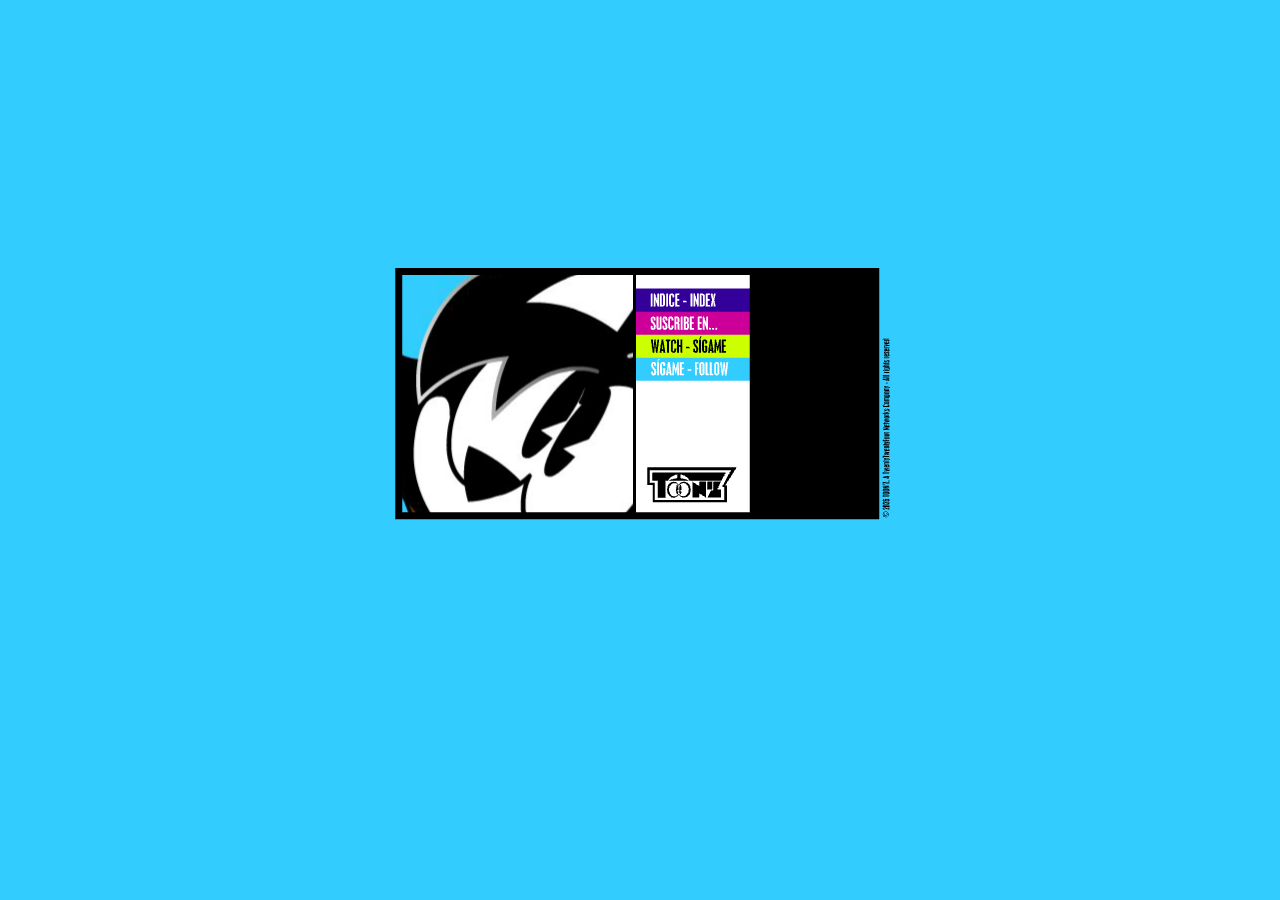
<file: index.html>
<!DOCTYPE HTML PUBLIC "-//W3C//DTD HTML 4.01 Transitional//EN" "http://www.w3.org/TR/html4/loose.dtd">
<html>
<head>
<meta http-equiv="Content-Type" content="text/html; charset=iso-8859-1">
<title>Welcome to The Wonderful World of TOON'Z</title>

<link href="index.css" rel="stylesheet" type="text/css">
<link href="index.css" rel="stylesheet" type="text/css">
<style type="text/css">
<!--
body {
	background-color: #33CCFF;
}
.style2 {
	font-family: "Placard MT Std Cond", "Futura Std Condensed";
	color: #0066FF;
}
-->
</style>
</head>

<body>
<script>
	window.RufflePlayer = window.RufflePlayer || {};
	window.RufflePlayer.config = {
		"autoplay": "on",
		"splashScreen": false,
		"unmuteOverlay": "hidden",
};
</script>
	<script src="sources/ruffle.js"></script>
<table height="768" align="center">
<th>
  
  
  <embed src="sources/welcome toonzonline.swf" width="520" height="290" loop="false" quality="high" type="application/x-shockwave-flash"></embed>

 

</th>
</table>

</body>

</html>
</file>
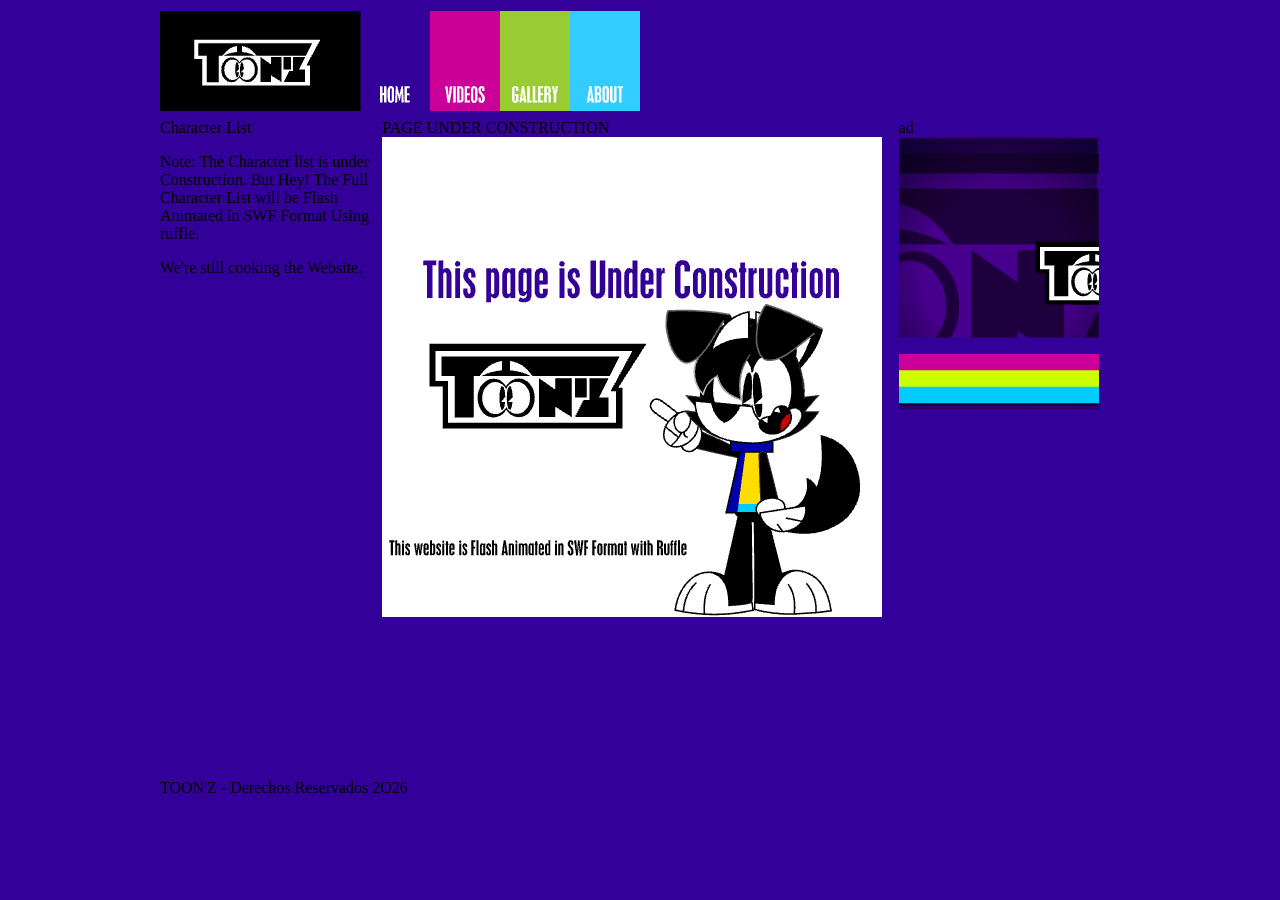
<file: home.html>
<!DOCTYPE HTML PUBLIC "-//W3C//DTD HTML 4.01//EN" "http://www.w3.org/TR/html4/strict.dtd">
<html><head>
<meta http-equiv="Content-Type" content="text/html; charset=iso-8859-1">
<title>Untitled Document</title>
<script>
<!--
window.RufflePlayer = window.RufflePlayer || {};
	window.RufflePlayer.config = {
		"autoplay": "on",
		"splashScreen": false,
		"unmuteOverlay": "hidden",
};

function MM_jumpMenu(targ,selObj,restore){ //v3.0
  eval(targ+".location='"+selObj.options[selObj.selectedIndex].value+"'");
  if (restore) selObj.selectedIndex=0;
}
//-->
</script>
	<script src="sources/ruffle.js"></script>
<link href="home.css" rel="stylesheet" type="text/css">
<style type="text/css">
<!--
body {
	background-color: #330099;

}
.style2 {font-size: 24px}
.style3 {font-size: 16px}
-->
</style>

</head>
<body>

<!--Para el encabezado NO TOCAR -->
<table width="960" align="center">
<tr>
<th width="960" align="center" colspan="3">

       
	   <div class="header">
	     <embed src="sources/navbar.swf" quality="high" pluginspage="http://www.macromedia.com/go/getflashplayer" type="application/x-shockwave-flash" width="960" height="100"></embed>
	     
       </div>
</th>
</tr>       
<!--barra lateral -->

<tr><td width="213" height="640" valign="top">      
	   
	   <div class="aside">
          <div class="sidebar">
	        <div class="titlebar">Character List</div>
			
		    <div class="list">
		      <p>Note: The Character list is under Construction. But Hey! The Full Character List will be Flash Animated in SWF Format Using ruffle.</p>
			  <p>We're still cooking the Website.</p>
		    </div>
          </div>
	   </div>
</td>
<!--El art�culo y la secci�n -->
<td width="480" height="640" valign="top">  
<div class="article">
   <div class="bannersection">
          <div class="bannertitle">PAGE UNDER CONSTRUCTION</div>
	   <div class="section">
           <embed src="sources/Page Under Construction.swf" quality="high" pluginspage="http://www.macromedia.com/go/getflashplayer" type="application/x-shockwave-flash" width="500" height="480"></embed>
	   </div>
   </div>
</div>
</td>
<!-- Anuncios-->


<td width="216" height="640" valign="top">
<div class="ad">
    <div class="advertisement">
	    <div class="adtitle">ad</div>
		<div class="flashad">
            <embed src="sources/mainad.swf" width="200" height="272" loop="false" quality="high" pluginspage="http://www.macromedia.com/go/getflashplayer" type="application/x-shockwave-flash"></embed>
		</div>
	</div>
	
	
</div>

</td>
</tr>



<!--Footer-->
<tr>
<td colspan="3">
<div class="footer"><p>TOON'Z - Derechos Reservados 2O26</p></div>
</td>
</tr>
</table>

</body>
</html>
</file>
<file: index.css>
.titlebar {
	height: 70px;
	width: 480px;
	border-top-color: #000000;
	border-right-color: #000000;
	border-left-color: #000000;
	border-bottom-width: 7px;
	border-bottom-color: #000000;
}
.logobanner {
	height: 200px;
	width: 480px;
	border-top-color: #000000;
	border-right-color: #000000;
	border-bottom-color: #000000;
	border-left-color: #000000;
}
.welcomepanel {
	height: 270px;
	width: 480px;
	text-align: center;
	display: block;
	border: 7px solid #000000;
}
.buttonstyle {
	height: 65px;
	width: 120px;
	border-top-color: #000000;
	border-right-color: #000000;
	border-bottom-color: #000000;
	border-left-color: #000000;
	float: left;
}
.buttonleft {
	height: 65px;
	width: 120px;
	border-left-width: 7px;
	border-left-style: solid;
	border-top-color: #000000;
	border-right-color: #000000;
	border-bottom-color: #000000;
	border-left-color: #000000;
	float: left;
}
buttonright {
	height: 65px;
	width: 120px;
	border-right-width: 7px;
	border-right-style: solid;
	border-top-color: #000000;
	border-right-color: #000000;
	border-bottom-color: #000000;
	border-left-color: #000000;
}
.buttonright {
	height: 65px;
	width: 120px;
	border-right-width: 7px;
	border-right-style: solid;
	border-right-color: #000000;
	float: left;
	position: fixed;
	left: 925px;
}
.navbar {
	height: 65px;
	width: 480px;
	border-right-width: 7px;
	border-bottom-width: 7px;
	border-left-width: 7px;
	border-right-style: solid;
	border-bottom-style: solid;
	border-left-style: solid;
	position: fixed;
}
</file>
<file: home.css>
.index { 
}


th, td {
    border: 0px


.header {
	height: 100px;
	width: 960px;
	background-color: #FFFFFF;

}
.button {
	border-right-color: #000000;
	border-left-color: #000000;
	height: 110px;
	width: 93px;
	border-right-width: 5px;
	border-left-width: 5px;
	position: fixed;
	border-right-style: solid;
	border-left-style: solid;
	float: left;
}
.nav {
	height: 30px;
	width: 960px;
	border: 5px solid #000000;
	background-color: #FF00CC;
}
.aside {
	background-color: #330099;
	float: left;
	height: 480px;
	width: 213px;
	overflow: visible;
}
.logo {
	height: 110px;
	width: 213px;
	float: left;
}
.article {
	height: 480px;
	width: 528px;
	float: left;
	background-color: #330099;
}
.section {
	background-color: #FFFFFF;
	color: #000000;
	height: 480px;
}
.mainled {
	height: 78px;
	width: 1024px;
}
.bannersection {
	background-color: #000000;
	border: 5px solid #000000;
	color: #FFFFFF;
	font-family: "Futura Std Condensed";
	font-size: 14px;
	font-style: normal;
	font-weight: normal;
	position: static;
	margin-top: 10px;
	margin-right: 10px;
	margin-bottom: 10px;
	margin-left: 5px;
	width: 500px;
}
.bannertitle {
	font-family: "Futura Std Condensed";
	font-size: 24px;
	font-style: normal;
	font-weight: bold;
	color: #FFFFFF;
	background-color: #000000;
	padding-left: 5px;
	text-align: left;
}
.bannerdate {
	font-family: "Placard MT Std Cond";
	font-size: 14px;
	font-style: normal;
	font-weight: lighter;
	color: #FFFFFF;
	background-color: #000000;
	height: 20px;
	width: 80px;
	float: right;
	position: relative;
	padding-right: 10px;
	text-align: right;
}
.container {
	width: 960px;
}

.sidebar {
	border: 5px solid #000000;
	background-color:#FFFFFF;
	font-family: "Futura Std Condensed";
	font-size: 24px;
	font-weight: normal;
	display: block;
	margin-top: 10px;
	margin-right: 5px;
	margin-bottom: 10px;
	font-style: normal;

}
.titlebar {
	background-color: #000000;
	font-family: "Futura Std Condensed";
	color:#FFFFFF;
	font-weight: bold;
	font-size: 24px;
}
.list {
	background-color: #FFFFFF;
	font-family: Verdana, Arial, Helvetica, sans-serif;
	font-size: 16px;
	font-weight: normal;
	list-style-type: square;
	color: #000000;
	text-align: left;
	height: 480px;
}

.footer {
	height: 50px;
	font-family:Verdana, Arial, Helvetica, sans-serif;
	width: 960px;
	color: #FFFFFF;
	float: left;
	font-size: 12px;
	text-align: center;
	font-weight: normal;
	background-color: #000000;
	padding-top: 10px;

}

.ad {
	width: 200;
	margin-top: 10px;
	margin-bottom: 5px;
	margin-left: 5px;
}


.advertisement {
	width: 180;
	border: 3px solid #000000;

}

.adtitle {
	width: 180;
	background-color: #000000;
	font-family: "Futura Std Condensed";
	text-align:left;
	color: #FFFFFF;
	font-weight: normal;
	font-size: 16px;
}


.flashad {
    
	width: 180;
	height: 240;
	
}
</file>
